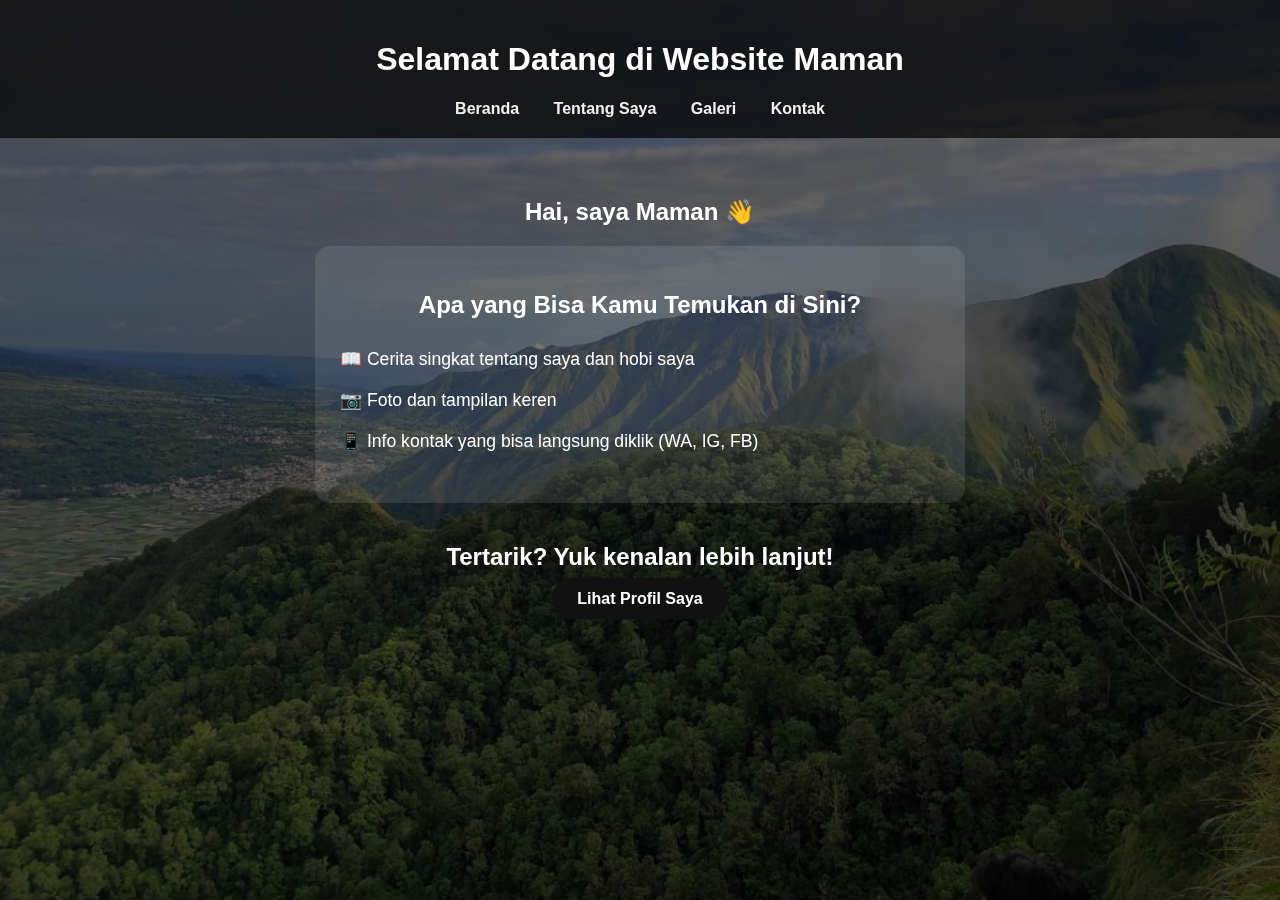
<file: tugas UTS/index.html>
<!DOCTYPE html>
<html lang="id">
<head>
  <meta charset="UTF-8" />
  <meta name="viewport" content="width=device-width, initial-scale=1.0"/>
  <title>Beranda</title>
  <link rel="stylesheet" href="style.css" />
</head>
<body>
  <header>
    <h1>Selamat Datang di Website Maman</h1>
    <nav>
      <a href="index.html">Beranda</a>
      <a href="about.html">Tentang Saya</a>
      <a href="galeri.html">Galeri</a>
      <a href="contact.html">Kontak</a>
    </nav>
  </header>

  <main>
    <section class="hero">
      <h2>Hai, saya Maman 👋</h2>
    </section>

    <section class="highlight">
      <h2>Apa yang Bisa Kamu Temukan di Sini?</h2>
      <ul>
        <li>📖 Cerita singkat tentang saya dan hobi saya</li>
        <li>📷 Foto  dan tampilan keren</li>
        <li>📱 Info kontak yang bisa langsung diklik (WA, IG, FB)</li>
      </ul>
    </section>

    <section class="call-to-action">
      <h2>Tertarik? Yuk kenalan lebih lanjut!</h2>
      <p><a href="about.html" class="btn">Lihat Profil Saya</a></p>
    </section>
  </main>


</body>
</html>
</file>
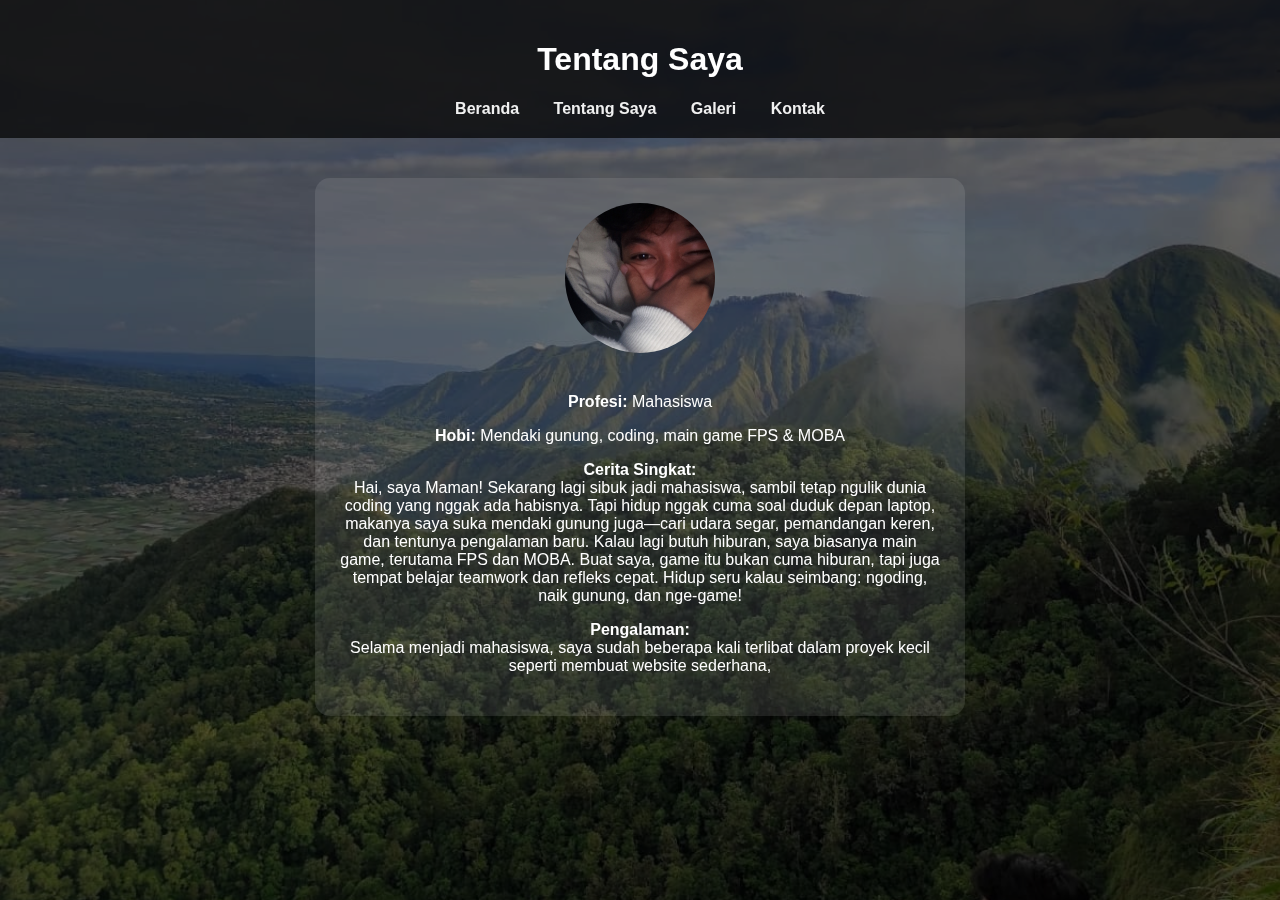
<file: tugas UTS/about.html>
<!DOCTYPE html>
<html lang="id">
<head>
  <meta charset="UTF-8" />
  <meta name="viewport" content="width=device-width, initial-scale=1.0"/>
  <title>Tentang Saya</title>
  <link rel="stylesheet" href="style.css" />
</head>
<body>
  <header>
    <h1>Tentang Saya</h1>
    <nav>
      <a href="index.html">Beranda</a>
      <a href="about.html">Tentang Saya</a>
      <a href="galeri.html">Galeri</a>
      <a href="contact.html">Kontak</a>
    </nav>
  </header>
  <main>
    <section class="about-container">
      <div class="about-card">
        <img src="profile.jpg" alt="Foto Profil" class="profile-img">
        <p><strong>Profesi:</strong> Mahasiswa</p>
        <p><strong>Hobi:</strong> Mendaki gunung, coding, main game FPS & MOBA</p>
        <p><strong>Cerita Singkat:</strong><br>
          Hai, saya Maman! Sekarang lagi sibuk jadi mahasiswa, sambil tetap ngulik dunia coding yang nggak ada habisnya. Tapi hidup nggak cuma soal duduk depan laptop, makanya saya suka mendaki gunung juga—cari udara segar, pemandangan keren, dan tentunya pengalaman baru.
          Kalau lagi butuh hiburan, saya biasanya main game, terutama FPS dan MOBA. Buat saya, game itu bukan cuma hiburan, tapi juga tempat belajar teamwork dan refleks cepat. Hidup seru kalau seimbang: ngoding, naik gunung, dan nge-game! 
        </p>
        <p><strong>Pengalaman:</strong><br>
          Selama menjadi mahasiswa, saya sudah beberapa kali terlibat dalam proyek kecil seperti membuat website sederhana, 
        </p>
      </div>
    </section>
  </main>

</body>
</html>
</file>
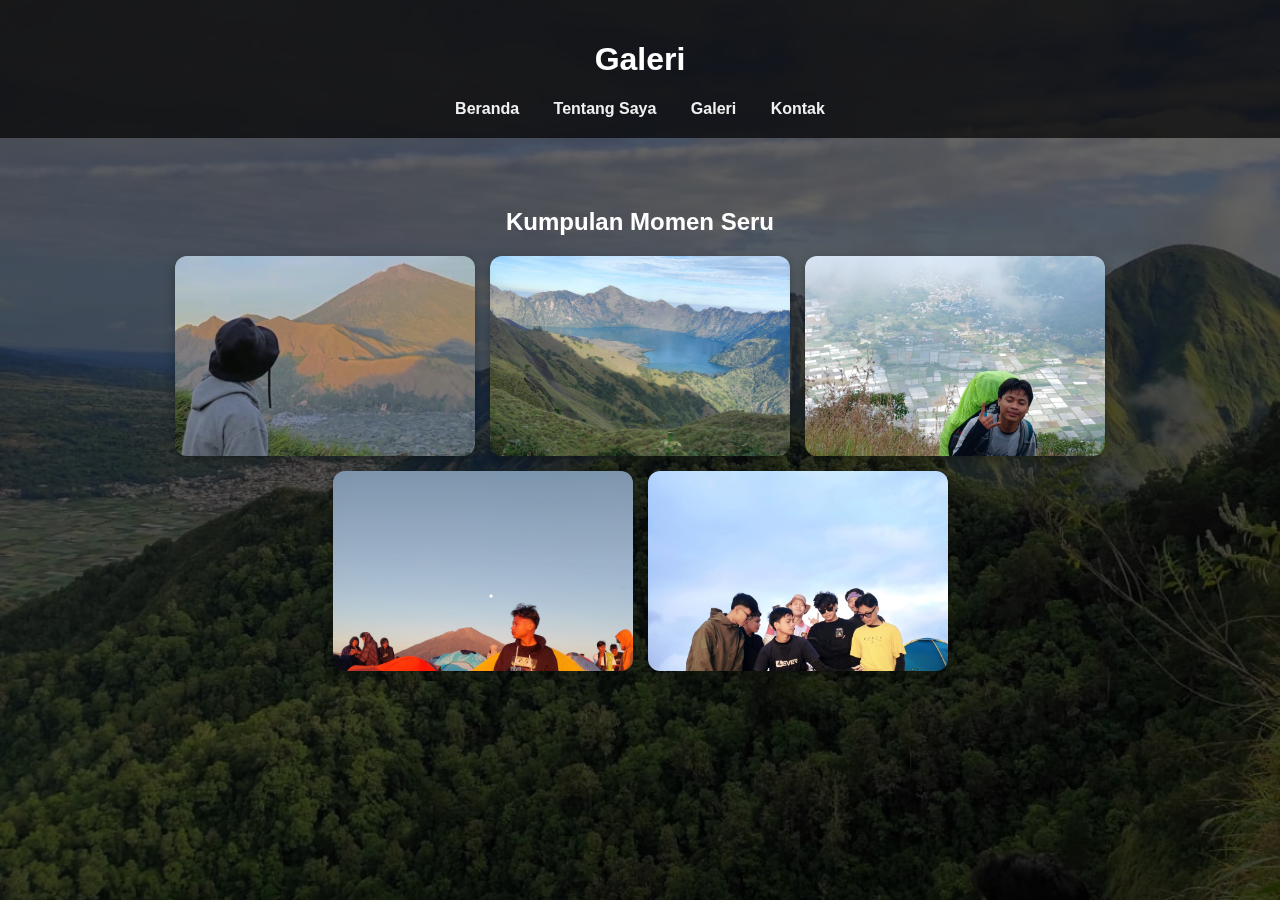
<file: tugas UTS/galeri.html>
<!DOCTYPE html>
<html lang="id">
<head>
  <meta charset="UTF-8">
  <meta name="viewport" content="width=device-width, initial-scale=1.0">
  <title>Galeri</title>
  <link rel="stylesheet" href="style.css">
</head>
<body>
  <header>
    <h1>Galeri </h1>
    <nav>
      <a href="index.html">Beranda</a>
      <a href="about.html">Tentang Saya</a>
      <a href="galeri.html">Galeri</a>
      <a href="contact.html">Kontak</a>
    </nav>
  </header>

  <main>
    <section class="gallery-section">
      <h2>Kumpulan Momen Seru</h2>
      <div class="gallery">
        <img src="gunung.jpg" alt="Gunung">
        <img src="alam.jpg" alt="Alam">
        <img src="1.jpg" alt="gaming">
        <img src="camping.jpg" alt="Camping">
        <img src="2.jpg" alt="Teknologi">
      </div>
    </section>
  </main>
</body>
</html>
</file>
<file: tugas UTS/style.css>
body {
  margin: 0;
  padding: 0;
  font-family: 'Segoe UI', Tahoma, Geneva, Verdana, sans-serif;
  background-image: url('background.jpg');
  background-size: cover;
  background-position: center;
  background-attachment: fixed;
  color: white;
  position: relative;
}

body::before {
  content: '';
  position: fixed;
  top: 0; left: 0; right: 0; bottom: 0;
  background-color: rgba(0, 0, 0, 0.6);
  z-index: -1;
}

header {
  background-color: rgba(0, 0, 0, 0.7);
  padding: 20px;
  text-align: center;
}

nav a {
  margin: 0 15px;
  color: #f0f0f0;
  text-decoration: none;
  font-weight: bold;
}

nav a:hover {
  text-decoration: underline 2px;
}

main {
  padding: 40px 20px;
}

.about-container {
  display: flex;
  justify-content: center;
}

.about-card {
  background-color: rgba(255,255,255,0.1);
  border-radius: 15px;
  padding: 25px;
  max-width: 600px;
  margin: 0 auto;
  text-align: center;
}

.about-card .profile-img {
  width: 150px;
  height: 150px;
  border-radius: 50%;
  object-fit: cover;
  margin-bottom: 20px;
}

.about-card .tagline {
  font-style: italic;
  color: white;
  margin-bottom: 10px;
}


.contact-icons {
  
  background-color: rgba(255,255,255,0.1);
  border-radius: 15px;
  padding: 25px;
  max-width: 600px;
  margin: 0 auto;
  text-align: center;
}

.contact-icons li {
  display: flex;
  align-items: center;
  background-color: rgba(255,255,255,0.8);
  color: #000;
  padding: 10px 15px;
  margin-bottom: 15px;
  border-radius: 12px;
  transition: background 0.3s ease;
}

.contact-icons li:hover {
  background-color: rgba(255,255,255,1);
}

.contact-icons img {
  width: 30px;
  height: 30px;
  margin-right: 15px;
  
  
}

.contact-icons a {
  color: #000;
  font-weight: bold;
  text-decoration: none;
}

.contact-icons a:hover {
  text-decoration: underline;
}
h2{
  text-align: center;
}


.hero .tagline {
  font-style: italic;
  font-size: 1.1em;
  color: #ddd;
}

.highlight {
  background-color: rgba(255,255,255,0.1);
  border-radius: 15px;
  padding: 25px;
  max-width: 600px;
  margin: 0 auto;
}

.highlight ul {
  list-style: none;
  padding: 0;
}

.highlight li {
  padding: 10px 0;
  font-size: 1.1em;
}

.call-to-action {
  text-align: center;
  margin-top: 40px;
  
}

.call-to-action .btn {
  background-color: #101110;
  color: white;
  padding: 12px 25px;
  border-radius: 25px;
  text-decoration: none;
  font-weight: bold;
  transition: background 0.3s ease;
}

.call-to-action .btn:hover {
  background-color: black;
}
.gallery-section {
  text-align: center;
  margin-top: 30px;
}

.gallery {
  display: flex;
  flex-wrap: wrap;
  justify-content: center;
  gap: 15px;
  margin-top: 20px;
}

.gallery img {
  width: 300px;
  height: 200px;
  object-fit: cover;
  border-radius: 12px;
  box-shadow: 0 4px 12px rgba(0,0,0,0.3);
  transition: transform 0.3s ease;
}

.gallery img:hover {
  transform: scale(1.05);
}
</file>
